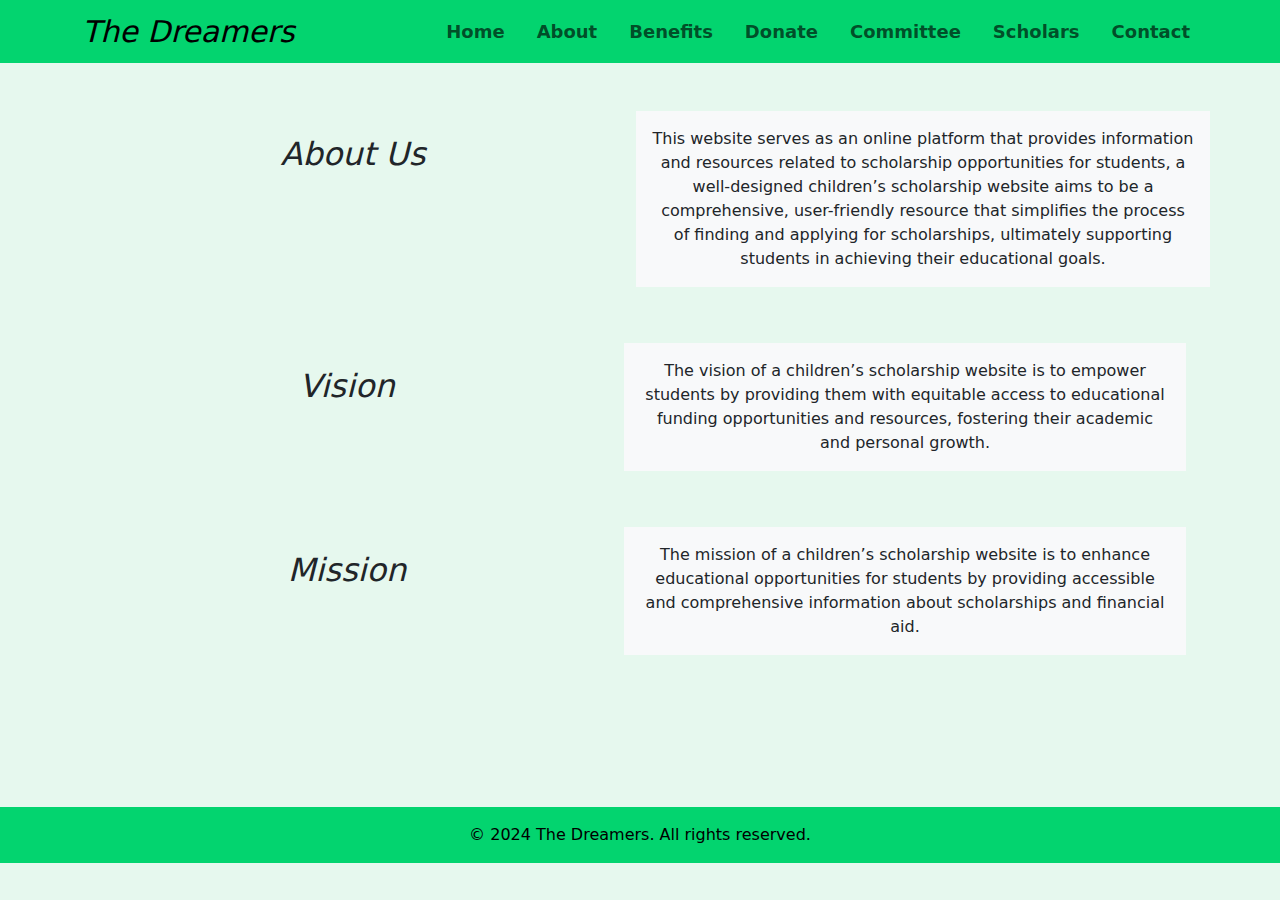
<file: about.html>
<!DOCTYPE html>
<html lang="en">

<head>
    <meta charset="UTF-8">
    <meta name="viewport" content="width= , initial-scale=1.0">
    <title>The Dreamers</title>
    <link href="https://cdn.jsdelivr.net/npm/bootstrap@5.3.3/dist/css/bootstrap.min.css" rel="stylesheet"
        integrity="sha384-QWTKZyjpPEjISv5WaRU9OFeRpok6YctnYmDr5pNlyT2bRjXh0JMhjY6hW+ALEwIH" crossorigin="anonymous">
    <link
        href="https://fonts.googleapis.com/css2?family=Roboto:ital,wght@0,100;0,300;0,400;0,500;0,700;0,900;1,100;1,300;1,400;1,500;1,700;1,900&display=swap"
        rel="stylesheet">
    <link rel="stylesheet" href="styles.css">
</head>

<body>
    <div class="head-section">
        <nav class="navbar navbar-expand-lg py-1">
            <div class="container">
                <a class="navbar-brand fst-italic">The Dreamers</a>
                <button class="navbar-toggler" type="button" data-bs-toggle="collapse" data-bs-target="#navbarNav"
                    aria-controls="navbarNav" aria-expanded="false" aria-label="Toggle navigation">
                    <span class="navbar-toggler-icon"></span>
                </button>
                <div class="collapse navbar-collapse" id="navbarNav">
                    <ul class="navbar-nav ms-auto">
                        <li class="nav-item ms-0 ms-md-3">
                            <a class="nav-link" aria-current="page" href="index.html">Home</a>
                        </li>
                        <li class="nav-item ms-0 ms-md-3">
                            <a class="nav-link" href="about.html">About</a>
                        </li>
                        <li class="nav-item ms-0 ms-md-3">
                            <a class="nav-link" href="benefits.html">Benefits</a>
                        </li>
                        <li class="nav-item ms-0 ms-md-3">
                            <a class="nav-link" href="donate.html">Donate</a>
                        </li>
                        <li class="nav-item ms-0 ms-md-3">
                            <a class="nav-link" href="committee.html">Committee</a>
                        </li>
                        <li class="nav-item ms-0 ms-md-3">
                            <a class="nav-link" href="scholars.html">Scholars</a>
                        </li>
                        <li class="nav-item ms-0 ms-md-3">
                            <a class="nav-link" href="contact.html">Contact</a>
                        </li>
                    </ul>
                </div>
            </div>
        </nav>

    </div>
    <div class="container">
        <div class="row mt-5">
          <div class="col mt-4 fst-italic"> <h2> <center> About Us</center></h2></div>
          <div class="col p-3 mb-2 bg-light text-dark"><center>This website serves as an online platform that provides information and resources related to scholarship opportunities for students, a well-designed children’s scholarship website aims to be a comprehensive, user-friendly resource that simplifies the process of finding and applying for scholarships, ultimately supporting students in achieving their educational goals.</center></div>
          <div class="row mt-5">
          <div class="w-100"></div>
          <div class="col mt-4 fst-italic"> <h2> <center> Vision</center></h2></div>
          <div class="col p-3 mb-2 bg-light text-dark"><center>The vision of a children’s scholarship website is to empower students by providing them with equitable access to educational funding opportunities and resources, fostering their academic and personal growth. 
          </center> </div>
        </div>
        <div class="row mt-5">
          <div class="w-100"></div>
          <div class="col mt-4 fst-italic"><h2> <center>Mission </center> </h2></div>
          <div class="col p-3 mb-2 bg-light text-dark"> <center> The mission of a children’s scholarship website is to enhance educational opportunities for students by providing accessible and comprehensive information about scholarships and financial aid. </center> </div>
        </div>
        </div>
      </div>
    <br><br><br><br><br> <br> 
    <footer class="footer-section">
        <p class="text-center py-3 mb-0">
            &copy; 2024 The Dreamers. All rights reserved.
        </p>
    </footer>

    <script src="https://cdn.jsdelivr.net/npm/bootstrap@5.3.3/dist/js/bootstrap.bundle.min.js"
        integrity="sha384-YvpcrYf0tY3lHB60NNkmXc5s9fDVZLESaAA55NDzOxhy9GkcIdslK1eN7N6jIeHz"
        crossorigin="anonymous"></script>
    <script src="https://cdn.jsdelivr.net/npm/@popperjs/core@2.11.8/dist/umd/popper.min.js"
        integrity="sha384-I7E8VVD/ismYTF4hNIPjVp/Zjvgyol6VFvRkX/vR+Vc4jQkC+hVqc2pM8ODewa9r"
        crossorigin="anonymous"></script>
    <script src="https://cdn.jsdelivr.net/npm/bootstrap@5.3.3/dist/js/bootstrap.min.js"
        integrity="sha384-0pUGZvbkm6XF6gxjEnlmuGrJXVbNuzT9qBBavbLwCsOGabYfZo0T0to5eqruptLy"
        crossorigin="anonymous"></script>
</body>

</html>
</file>
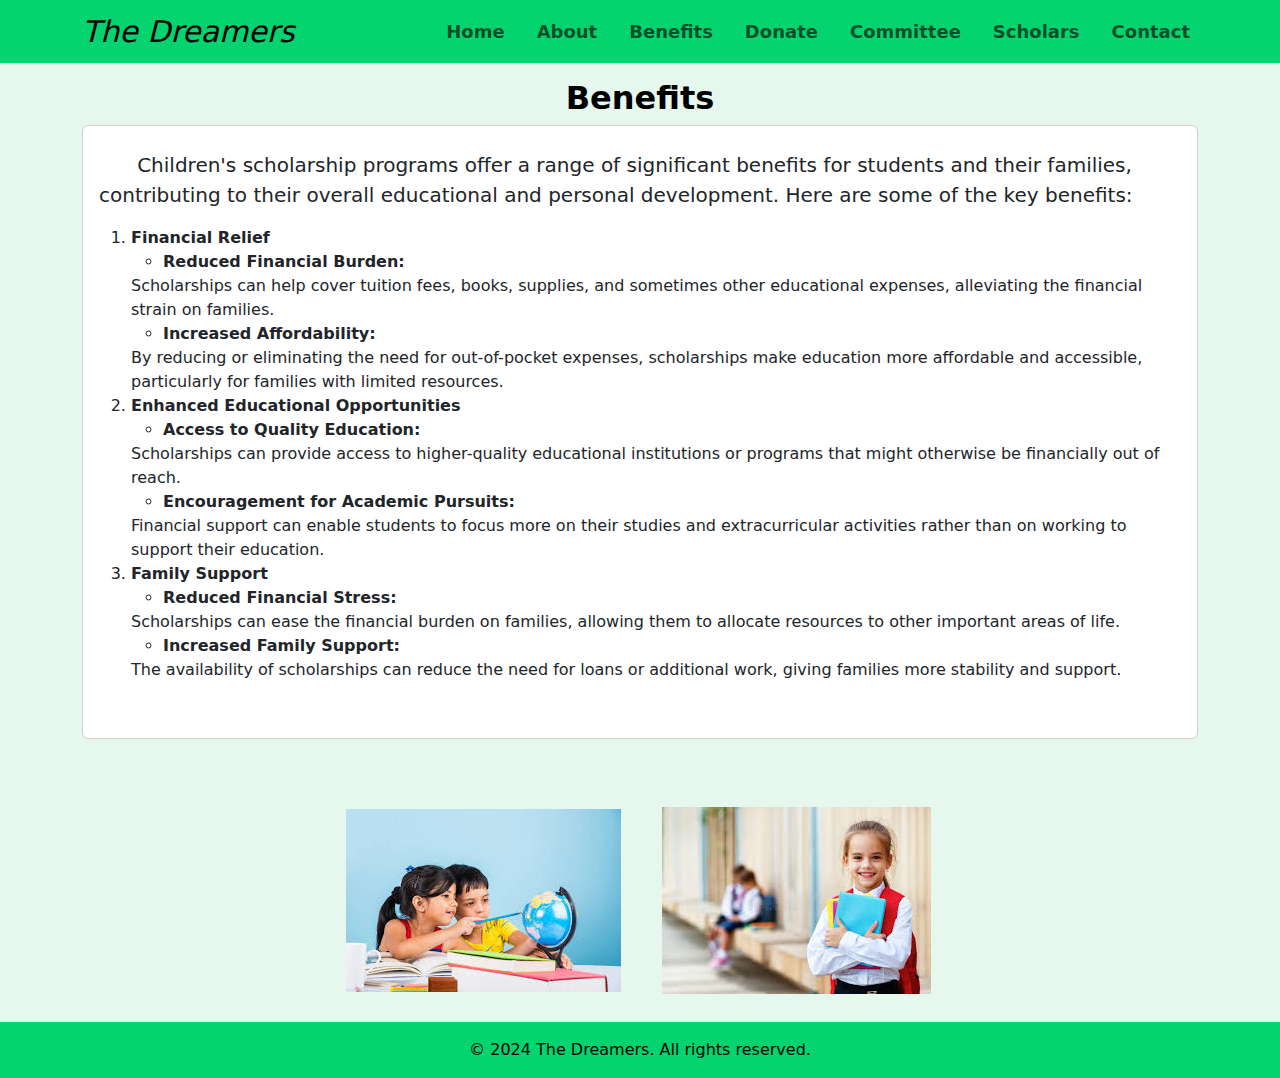
<file: benefits.html>
<!DOCTYPE html>
<html lang="en">

<head>
    <meta charset="UTF-8">
    <meta name="viewport" content="width= , initial-scale=1.0">
    <title>The Dreamers</title>
    <link href="https://cdn.jsdelivr.net/npm/bootstrap@5.3.3/dist/css/bootstrap.min.css" rel="stylesheet"
        integrity="sha384-QWTKZyjpPEjISv5WaRU9OFeRpok6YctnYmDr5pNlyT2bRjXh0JMhjY6hW+ALEwIH" crossorigin="anonymous">
    <link
        href="https://fonts.googleapis.com/css2?family=Roboto:ital,wght@0,100;0,300;0,400;0,500;0,700;0,900;1,100;1,300;1,400;1,500;1,700;1,900&display=swap"
        rel="stylesheet">
    <link rel="stylesheet" href="styles.css">
</head>

<body>
    <div class="head-section">
        <nav class="navbar navbar-expand-lg py-1">
            <div class="container">
                <a class="navbar-brand fst-italic">The Dreamers</a>
                <button class="navbar-toggler" type="button" data-bs-toggle="collapse" data-bs-target="#navbarNav"
                    aria-controls="navbarNav" aria-expanded="false" aria-label="Toggle navigation">
                    <span class="navbar-toggler-icon"></span>
                </button>
                  <div class="collapse navbar-collapse" id="navbarNav">
                    <ul class="navbar-nav ms-auto">
                        <li class="nav-item ms-0 ms-md-3">
                            <a class="nav-link" aria-current="page" href="index.html">Home</a>
                        </li>
                        <li class="nav-item ms-0 ms-md-3">
                            <a class="nav-link" href="about.html">About</a>
                        </li>
                        <li class="nav-item ms-0 ms-md-3">
                            <a class="nav-link" href="benefits.html">Benefits</a>
                        </li>
                        <li class="nav-item ms-0 ms-md-3">
                            <a class="nav-link" href="donate.html">Donate</a>
                        </li>
                        <li class="nav-item ms-0 ms-md-3">
                            <a class="nav-link" href="committee.html">Committee</a>
                        </li>
                        <li class="nav-item ms-0 ms-md-3">
                            <a class="nav-link" href="scholars.html">Scholars</a>
                        </li>
                        <li class="nav-item ms-0 ms-md-3">
                            <a class="nav-link" href="contact.html">Contact</a>
                        </li>
                    </ul>
                </div>
            </div>
        </nav>
        <div>
    </div>
    </div>
    <section class="features-section py-3">
        <div class="container">
            <h2 class="fw-bold text-center text-primary">
                Benefits
            </h2>
            <div class="text-lg-start row g-5 pb-5">
                <div class="col-md-12 col-4">
                    <div class="card px-3 py-4">
                     <p class="card-text lead">
                        &nbsp; &nbsp; &nbsp; Children's scholarship programs offer a range of significant benefits for students and their families, contributing to their overall educational and personal development. Here are some of the key benefits: <br>
                        <ol><li><strong>Financial Relief</strong></li>
                        <ul><li><strong>Reduced Financial Burden:</strong></li></ul>Scholarships can help cover tuition fees, books, supplies, and sometimes other educational expenses, alleviating the financial strain on families. <br> 
                        <ul><li><strong>Increased Affordability:</strong></li> </ul> By reducing or eliminating the need for out-of-pocket expenses, scholarships make education more affordable and accessible, particularly for families with limited resources.

                        <li><strong>Enhanced Educational Opportunities</strong></li>
                        <ul><li><strong>Access to Quality Education:</strong></li></ul> Scholarships can provide access to higher-quality educational institutions or programs that might otherwise be financially out of reach.
                        <ul><li><strong>Encouragement for Academic Pursuits: </strong></li></ul>Financial support can enable students to focus more on their studies and extracurricular activities rather than on working to support their education.

                        <li><strong>Family Support</strong></li>
                        <ul><li><strong>Reduced Financial Stress:</strong></li></ul> Scholarships can ease the financial burden on families, allowing them to allocate resources to other important areas of life.
                        <ul><li><strong>Increased Family Support: </strong></li></ul>The availability of scholarships can reduce the need for loans or additional work, giving families more stability and support.</ol></p>
                    </div>
                </div>
            </div>
        </div>
    </section>

    <section class="container my-1">
        <div class="row align-items-center justify-content-center">
            <div class="col-10">                 
                        <div class="row g-3 mt-10 justify-content-center align-items-center">
                            <div class="col-12 col-md-4">
                                <img src="pics/Benefits pics1.jpg" alt="" class="img-fluid d-block mx-auto">
                            </div>
                            <div class="col-12 col-md-4">
                                <img src="pics/Benefits pics2.jpg" alt="" class="img-fluid d-block mx-auto">
                            </div>
                 </div>
            </div>
        </div>
    </section>
    <br>
    <footer class="footer-section">
        <p class="text-center py-3 mb-0">
            &copy; 2024 The Dreamers. All rights reserved.
        </p>
    </footer>

    <script src="https://cdn.jsdelivr.net/npm/bootstrap@5.3.3/dist/js/bootstrap.bundle.min.js"
        integrity="sha384-YvpcrYf0tY3lHB60NNkmXc5s9fDVZLESaAA55NDzOxhy9GkcIdslK1eN7N6jIeHz"
        crossorigin="anonymous"></script>
    <script src="https://cdn.jsdelivr.net/npm/@popperjs/core@2.11.8/dist/umd/popper.min.js"
        integrity="sha384-I7E8VVD/ismYTF4hNIPjVp/Zjvgyol6VFvRkX/vR+Vc4jQkC+hVqc2pM8ODewa9r"
        crossorigin="anonymous"></script>
    <script src="https://cdn.jsdelivr.net/npm/bootstrap@5.3.3/dist/js/bootstrap.min.js"
        integrity="sha384-0pUGZvbkm6XF6gxjEnlmuGrJXVbNuzT9qBBavbLwCsOGabYfZo0T0to5eqruptLy"
        crossorigin="anonymous"></script>
</body>

</html>
</file>
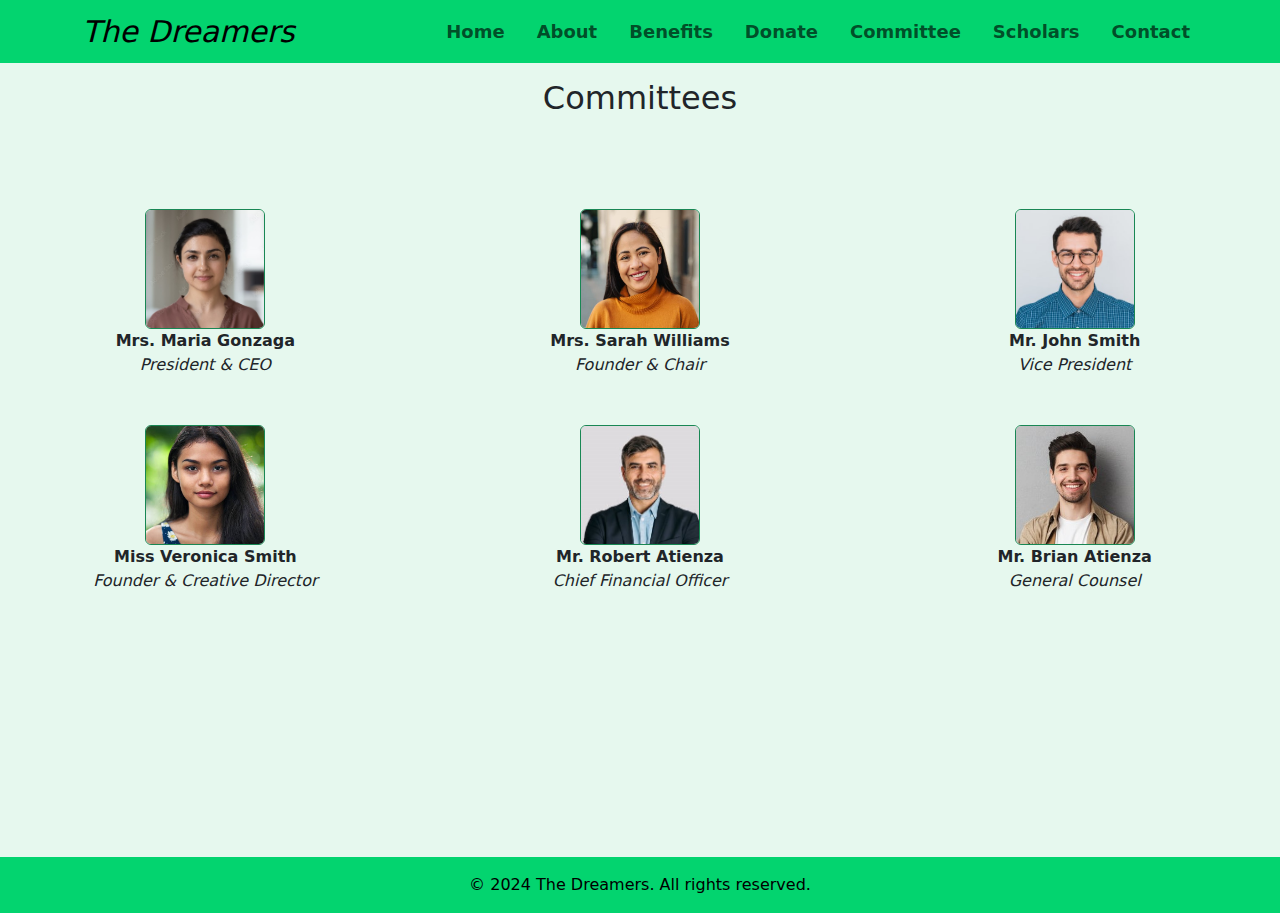
<file: committee.html>
<!DOCTYPE html>
<html lang="en">

<head>
    <meta charset="UTF-8">
    <meta name="viewport" content="width= , initial-scale=1.0">
    <title>The Dreamers</title>
    <link href="https://cdn.jsdelivr.net/npm/bootstrap@5.3.3/dist/css/bootstrap.min.css" rel="stylesheet"
        integrity="sha384-QWTKZyjpPEjISv5WaRU9OFeRpok6YctnYmDr5pNlyT2bRjXh0JMhjY6hW+ALEwIH" crossorigin="anonymous">
    <link
        href="https://fonts.googleapis.com/css2?family=Roboto:ital,wght@0,100;0,300;0,400;0,500;0,700;0,900;1,100;1,300;1,400;1,500;1,700;1,900&display=swap"
        rel="stylesheet">
    <link rel="stylesheet" href="styles.css">
</head>

<body>
    <div class="head-section">
        <nav class="navbar navbar-expand-lg py-1">
            <div class="container">
                <a class="navbar-brand fst-italic">The Dreamers</a>
                <button class="navbar-toggler" type="button" data-bs-toggle="collapse" data-bs-target="#navbarNav"
                    aria-controls="navbarNav" aria-expanded="false" aria-label="Toggle navigation">
                    <span class="navbar-toggler-icon"></span>
                </button>
                <div class="collapse navbar-collapse" id="navbarNav">
                    <ul class="navbar-nav ms-auto">
                        <li class="nav-item ms-0 ms-md-3">
                            <a class="nav-link" aria-current="page" href="index.html">Home</a>
                        </li>
                        <li class="nav-item ms-0 ms-md-3">
                            <a class="nav-link" href="about.html">About</a>
                        </li>
                        <li class="nav-item ms-0 ms-md-3">
                            <a class="nav-link" href="benefits.html">Benefits</a>
                        </li>
                        <li class="nav-item ms-0 ms-md-3">
                            <a class="nav-link" href="donate.html">Donate</a>
                        </li>
                        <li class="nav-item ms-0 ms-md-3">
                            <a class="nav-link" href="committee.html">Committee</a>
                        </li>
                        <li class="nav-item ms-0 ms-md-3">
                            <a class="nav-link" href="scholars.html">Scholars</a>
                        </li>
                        <li class="nav-item ms-0 ms-md-3">
                            <a class="nav-link" href="contact.html">Contact</a>
                        </li>
                    </ul>
                </div>
            </div>
        </nav>
    </div>
    <h2 class="text-center my-3">Committees</h2>
    <br> <br><br>  
    <div class="text-center">
      <div class="row">
        <div class="col mt-1 mt-12">
            <div>  <img class="rounded border border-success" src="pics/c/c3.jpg" width="120" height="120" alt="">
             </div>
          <strong>Mrs. Maria Gonzaga </strong>
          <div class="fst-italic">President & CEO</div>
        </div> <br> <br> <br> <br> <br> <br> <br> <br> <br> 
        <div class="col mt-1 mt-12">
            <div>  <img class="rounded border border-success" src="pics/c/c1.jpg" width="120" height="120" alt="">
            </div>
            <strong> Mrs. Sarah Williams</strong> 
            <div class="fst-italic">Founder & Chair</div>
        </div>
        <div class="col mt-1 mt-12">
            <div>  <img class="rounded border border-success" src="pics/c/c6.jpg" width="120" height="120" alt="">
            </div>
            <strong> Mr. John Smith </strong>
            <div class="fst-italic">Vice President</div> 
        </div>
      </div>

      <div class="row">
        <div class="col mt-1 mt-12">
            <div>  <img  class="rounded border border-success"src="pics/c/c2.jpg" width="120" height="120" alt="">
            </div>
            <strong>Miss Veronica Smith</strong>
            <div class="fst-italic">Founder & Creative Director</div>
        </div>
        <div class="col mt-1 mt-12">
            <div>  <img class="rounded border border-success" src="pics/c/c4.jpg" width="120" height="120" alt="">
            </div>
            <strong>  Mr. Robert Atienza </strong>
            <div class="fst-italic">Chief Financial Officer</div>
        </div>
        <div class="col mt-1 mt-12">
            <div>  <img class="rounded border border-success" src="pics/c/c5.jpg" width="120" height="120" alt="">
            </div>
            <strong> Mr. Brian Atienza </strong>
            <div class="fst-italic">General Counsel</div>
        </div>
      </div>
    </div>
    <br> <br> <br> <br> <br> <br> <br> <br> <br> <br> <br> 
    <footer class="footer-section">
        <p class="text-center py-3 mb-0">
            &copy; 2024 The Dreamers. All rights reserved.
        </p>
    </footer>

    <script src="https://cdn.jsdelivr.net/npm/bootstrap@5.3.3/dist/js/bootstrap.bundle.min.js"
        integrity="sha384-YvpcrYf0tY3lHB60NNkmXc5s9fDVZLESaAA55NDzOxhy9GkcIdslK1eN7N6jIeHz"
        crossorigin="anonymous"></script>
    <script src="https://cdn.jsdelivr.net/npm/@popperjs/core@2.11.8/dist/umd/popper.min.js"
        integrity="sha384-I7E8VVD/ismYTF4hNIPjVp/Zjvgyol6VFvRkX/vR+Vc4jQkC+hVqc2pM8ODewa9r"
        crossorigin="anonymous"></script>
    <script src="https://cdn.jsdelivr.net/npm/bootstrap@5.3.3/dist/js/bootstrap.min.js"
        integrity="sha384-0pUGZvbkm6XF6gxjEnlmuGrJXVbNuzT9qBBavbLwCsOGabYfZo0T0to5eqruptLy"
        crossorigin="anonymous"></script>
</body>

</html>
</file>
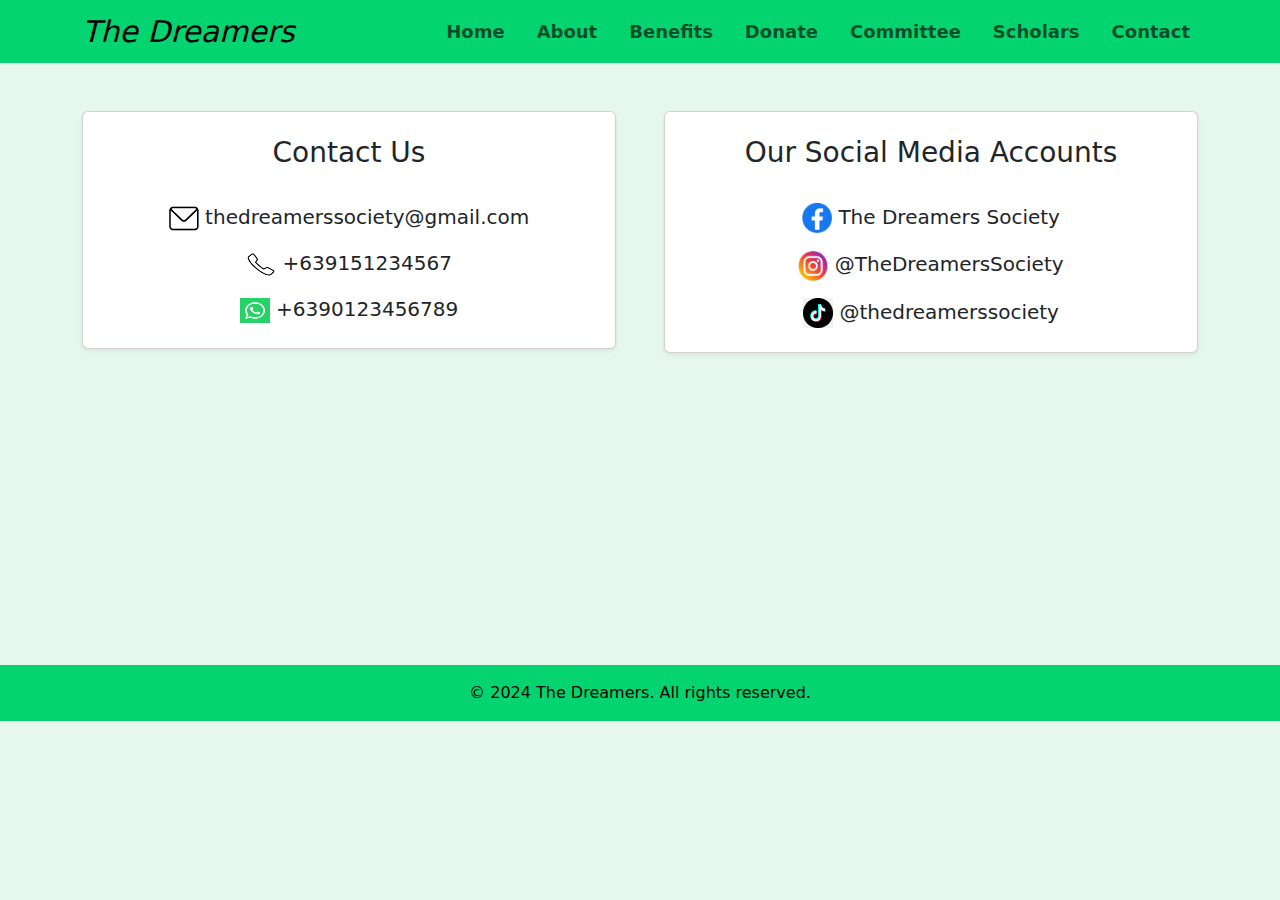
<file: contact.html>
<!DOCTYPE html>
<html lang="en">

<head>
    <meta charset="UTF-8">
    <meta name="viewport" content="width= , initial-scale=1.0">
    <title>The Dreamers</title>
    <link href="https://cdn.jsdelivr.net/npm/bootstrap@5.3.3/dist/css/bootstrap.min.css" rel="stylesheet"
        integrity="sha384-QWTKZyjpPEjISv5WaRU9OFeRpok6YctnYmDr5pNlyT2bRjXh0JMhjY6hW+ALEwIH" crossorigin="anonymous">
    <link
        href="https://fonts.googleapis.com/css2?family=Roboto:ital,wght@0,100;0,300;0,400;0,500;0,700;0,900;1,100;1,300;1,400;1,500;1,700;1,900&display=swap"
        rel="stylesheet">
    <link rel="stylesheet" href="styles.css">
</head>

<body>
    <div class="head-section">
        <nav class="navbar navbar-expand-lg py-1">
            <div class="container">
                <a class="navbar-brand fst-italic">The Dreamers</a>
                <button class="navbar-toggler" type="button" data-bs-toggle="collapse" data-bs-target="#navbarNav"
                    aria-controls="navbarNav" aria-expanded="false" aria-label="Toggle navigation">
                    <span class="navbar-toggler-icon"></span>
                </button>
                <div class="collapse navbar-collapse" id="navbarNav">
                    <ul class="navbar-nav ms-auto">
                        <li class="nav-item ms-0 ms-md-3">
                            <a class="nav-link" aria-current="page" href="index.html">Home</a>
                        </li>
                        <li class="nav-item ms-0 ms-md-3">
                            <a class="nav-link" href="about.html">About</a>
                        </li>
                        <li class="nav-item ms-0 ms-md-3">
                            <a class="nav-link" href="benefits.html">Benefits</a>
                        </li>
                        <li class="nav-item ms-0 ms-md-3">
                            <a class="nav-link" href="donate.html">Donate</a>
                        </li>
                        <li class="nav-item ms-0 ms-md-3">
                            <a class="nav-link" href="committee.html">Committee</a>
                        </li>
                        <li class="nav-item ms-0 ms-md-3">
                            <a class="nav-link" href="scholars.html">Scholars</a>
                        </li>
                        <li class="nav-item ms-0 ms-md-3">
                            <a class="nav-link" href="contact.html">Contact</a>
                        </li>
                    </ul>
                </div>
            </div>
        </nav>
    </div>
    <main>
    <section class="features-section py-5 text-center">
        <div class="container">
             <div class="row g-5 pb-5">
                <div class="col-md-6 col-lg-6">
                    <div class="card px-3 py-4 shadow-sm">
                        
                        <h3 class="f5">Contact Us</h3> <br>
                        <p class="card-text lead">
                            <img src="pics/icon/email.png" width="30" height="25" alt=""> 
                            thedreamerssociety@gmail.com
                        </p>
                        <p class="card-text lead">
                            <img src="pics/icon/phone.png" width="30" height="25" alt=""> 
                            +639151234567
                        </p>
                        <p class="card-text lead">
                            <img src="pics/icon/whatsapp.png" width="30" height="25" alt=""> 
                            +6390123456789
                        </p>
                    </div>
                </div>

                <div class="col-md-6 col-lg-6">
                    <div class="card px-3 py-4 shadow-sm">
                        <h3 class="f5">Our Social Media Accounts</h3> <br>
                        <p class="card-text lead">
                            <img src="pics/icon/fb.jpg" width="30" height="30" alt="">
                            The Dreamers Society
                        </p>
                        <p class="card-text lead">
                            <img src="pics/icon/ig.jpg" width="30" height="30" alt="">
                            @TheDreamersSociety
                        </p>
                        <p class="card-text lead">
                            <img src="pics/icon/tiktok.png" width="30" height="30" alt="">
                            @thedreamerssociety
                        </p>
                    </div>
                </div>
            </div>
        </div>
    </section>

</main>
    <br><br><br><br><br><br><br><br><br>
    <footer class="footer-section">
        <p class="text-center py-3 mb-0">
            &copy; 2024 The Dreamers. All rights reserved.
        </p>
    </footer>

    <script src="https://cdn.jsdelivr.net/npm/bootstrap@5.3.3/dist/js/bootstrap.bundle.min.js"
        integrity="sha384-YvpcrYf0tY3lHB60NNkmXc5s9fDVZLESaAA55NDzOxhy9GkcIdslK1eN7N6jIeHz"
        crossorigin="anonymous"></script>
    <script src="https://cdn.jsdelivr.net/npm/@popperjs/core@2.11.8/dist/umd/popper.min.js"
        integrity="sha384-I7E8VVD/ismYTF4hNIPjVp/Zjvgyol6VFvRkX/vR+Vc4jQkC+hVqc2pM8ODewa9r"
        crossorigin="anonymous"></script>
    <script src="https://cdn.jsdelivr.net/npm/bootstrap@5.3.3/dist/js/bootstrap.min.js"
        integrity="sha384-0pUGZvbkm6XF6gxjEnlmuGrJXVbNuzT9qBBavbLwCsOGabYfZo0T0to5eqruptLy"
        crossorigin="anonymous"></script>
</body>

</html>
</file>
<file: styles.css>
body {
    background-color: #e6f8ee;
}


.head-section {
    background: #03d46f;
}

.navbar-brand {
    font-size: 30px;
}

.navbar-brand, .text-primary {
    color: black !important;
}

.about-text{
    text-align: right justify;
}

.nav-link {
    font-size: 18px;
    font-weight: 700;
}


.nav-link:hover {
    background-color: rgb(224, 219, 219);
    transition: .5s;
    border-radius: 3px;
}

.footer-section {
    background-color: #03d46f;
    border: none;
    color: black !important;
    position: relative;
    left: 0;
    bottom: 0;
    width: 100%;

    .container {
        padding: 2rem 0rem;
      }
   .table-image {
        td, th {
          vertical-align: middle;
        }
      }
}
</file>
